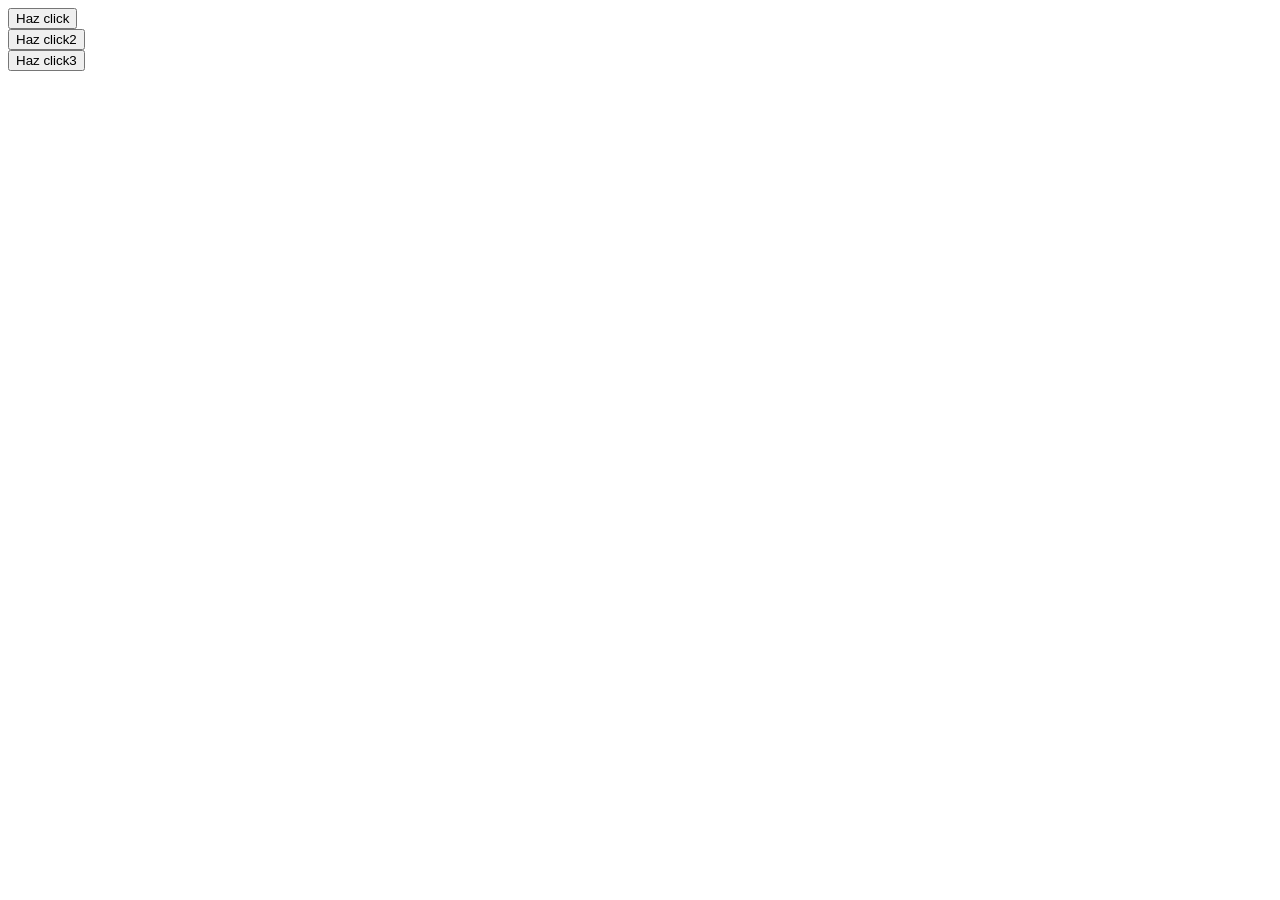
<file: JAVASCRIPT INTERNO-EXTERNO-INLINE/index.html>
<!DOCTYPE html>
<html lang="en">
<head>
    <meta charset="UTF-8">
    <meta name="viewport" content="width=device-width, initial-scale=1.0">
    <title>Implementación de JavaScript en sus tres formas</title>
    <script>
       function mostrarMensaje(){
        alert("Hola causa");
        }
    </script>
    <script src="script.js"></script>
</head>
<body>
    <button onclick="mostrarMensaje()">Haz click</button> <br>
    <button onclick="mensaje2()">Haz click2</button><br>
    <button onclick="alert('Sigues aquí??')">Haz click3</button>
    
</body>
</html>
    <!-- -- >
Empezamos con el js interno en la linea 7-11 donde implementamos la funcion con el alert,
ya luego seguimos con el js externo desde la linea 12 y se conecta con la linea 16,
por ultimo el js en linea fue implementado en la línea 17, en todos hubo variantes como
el script o el orden de la estructura.
</file>
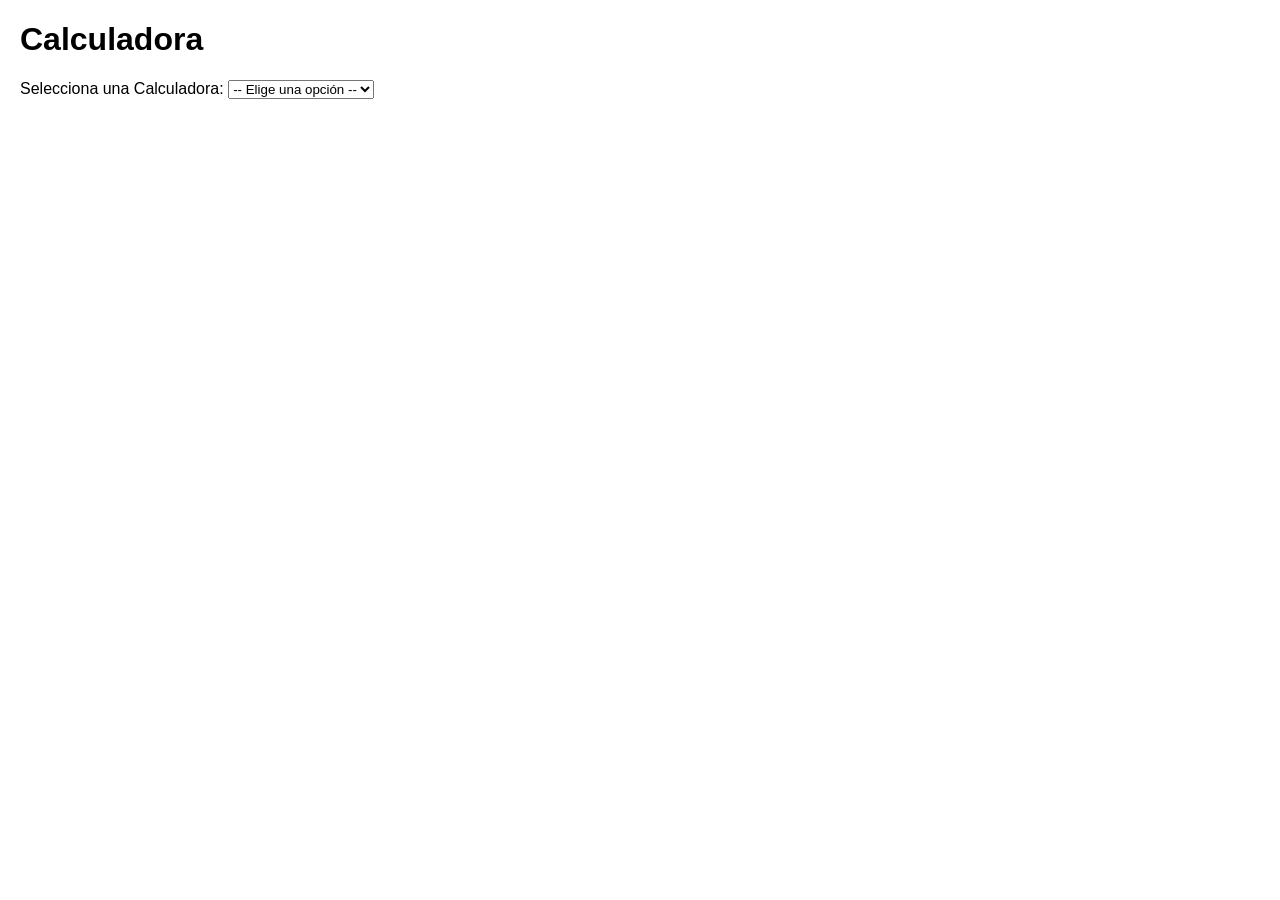
<file: area.html>
<!DOCTYPE html>
<html lang="en">
<head>
    <meta charset="UTF-8">
    <meta name="viewport" content="width=device-width, initial-scale=1.0">
    <title>Calculadora</title>
    <link rel="stylesheet" href="area.css">
</head>
<body>
    <h1>Calculadora</h1>
    <label for="menu">Selecciona una Calculadora:</label>
    <select id="menu">
    <option value="nada">-- Elige una opción --</option>
    <option value="triangulo">Área de Triángulo</option>
    <option value="esfera">Volumen de Esfera</option>
    <option value="money">Pesos a Dólares</option>
    </select>

    <div id="seccion-triangulo" class="seccion-calculadora oculto">
    <h2>Área de Triángulo</h2>
    <input type="number" id="baseTriangulo" placeholder="Base">
    <input type="number" id="alturaTriangulo" placeholder="Altura">
    <button id="btnTriangulo">Calcular</button>
    <div id="resultadoTriangulo"></div>
    </div>

    <div id="seccion-esfera" class="seccion-calculadora oculto">
    <h2>Volumen de Esfera</h2>
    <input type="number" id="radioEsfera" placeholder="Escribe el radio:">
    <button id="btnEsfera">Calcular</button>
    <div id="resultadoEsfera"></div>
    </div>

    <div id="seccion-money" class="seccion-calculadora oculto">
    <h2>Pesos a Dólares</h2>
    <input type="number" id="pesos" placeholder="Cantidad en MXN">
    <input type="number" id="cambio" placeholder="Tipo de Cambio (eje.0.050)">
    <button id="btnpesosadolares">Calcular</button>
    <div id="conversion">
    </div>
    <script src="area.js"></script>
</body>
</html>
</file>
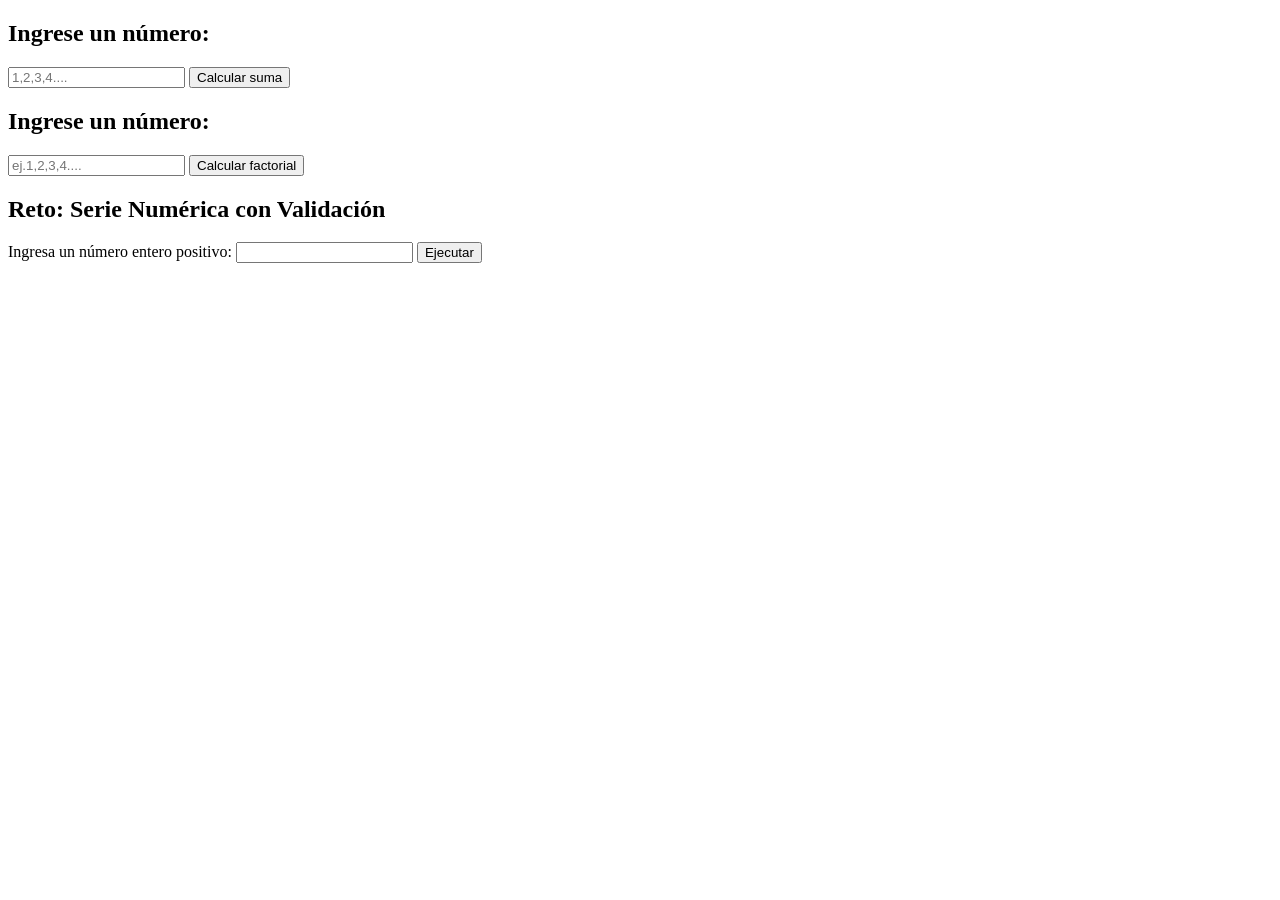
<file: factorial.html>
<!DOCTYPE html>
<html lang="en">
<head>
    <meta charset="UTF-8">
    <meta name="viewport" content="width=device-width, initial-scale=1.0">
    <title>FACTORIAL</title>
</head>
<body>
    <h2>Ingrese un número:</h2>
    <div class="seccion">
    <input type="number" id="num" placeholder="1,2,3,4....">
    <button id="btnsuma">Calcular suma</button>
    <div id="resultadoSuma"></div>
    </div>

    <h2>Ingrese un número:</h2>
    <div class="seccion">
    <input type="number" id="numeroFactorial" placeholder="ej.1,2,3,4....">
    <button id="btnfactorial">Calcular factorial</button>
    <div id="resultadofactorial"></div>
    </div>

    <div class="seccion">
        <h2>Reto: Serie Numérica con Validación</h2>
        <label for="numReto">Ingresa un número entero positivo:</label>
        <input type="number" id="numReto">
        <button id="btnReto">Ejecutar</button>
        <div id="resReto"></div>
    </div>
    <script src="practica3.js"></script>
</body>
</html>
</file>
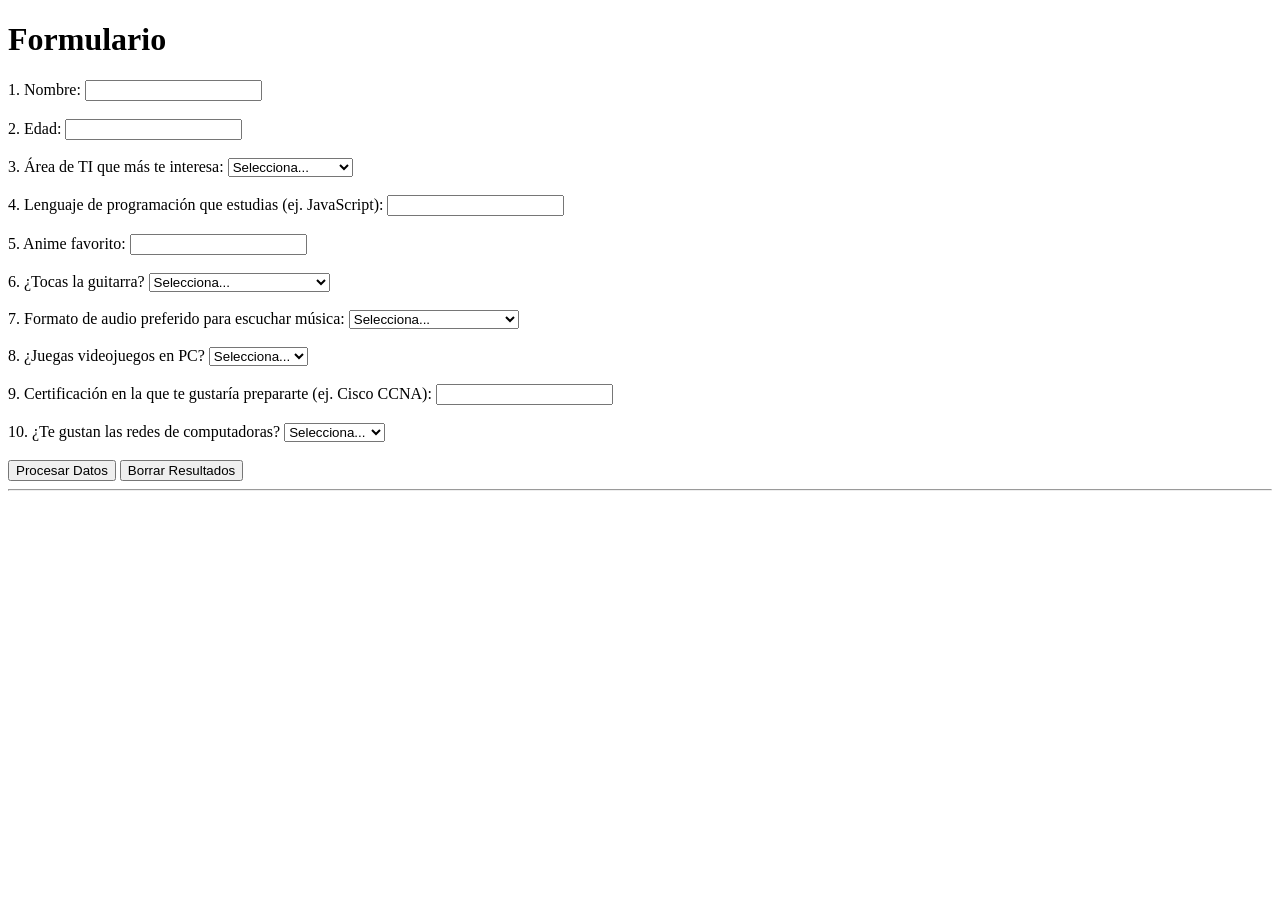
<file: Practica 1-Formulario/formulario.html>
<!DOCTYPE html>
<html lang="es">
<head>
    <meta charset="UTF-8">
    <title>Formulario</title>
</head>
<body>
    <h1>Formulario</h1>
    
    <p id="mensajeError" style="color: red; display: none;">¡Crack! Por favor rellena el cuestionario, no seas flojo.</p>

    <form id="miFormulario">
        
        <label for="nombre">1. Nombre:</label>
        <input type="text" id="nombre"><br><br>

        <label for="edad">2. Edad:</label>
        <input type="number" id="edad"><br><br>

        <label for="area">3. Área de TI que más te interesa:</label>
        <select id="area">
            <option value="">Selecciona...</option>
            <option value="Ciberseguridad">Ciberseguridad</option>
            <option value="Cloud Computing">Cloud Computing</option>
            <option value="Otra">Otra</option>
        </select><br><br>

        <label for="lenguaje">4. Lenguaje de programación que estudias (ej. JavaScript):</label>
        <input type="text" id="lenguaje"><br><br>

        <label for="anime">5. Anime favorito:</label>
        <input type="text" id="anime"><br><br>

        <label for="guitarra">6. ¿Tocas la guitarra?</label>
        <select id="guitarra">
            <option value="">Selecciona...</option>
            <option value="Sí, eléctrica">Sí</option>
            <option value="Apenas estoy aprendiendo">Apenas estoy aprendiendo</option>
            <option value="No">No</option>
        </select><br><br>

        <label for="audio">7. Formato de audio preferido para escuchar música:</label>
        <select id="audio">
            <option value="">Selecciona...</option>
            <option value="FLAC (Alta fidelidad)">FLAC (Alta fidelidad)</option>
            <option value="MP3 o Streaming normal">MP3 o Streaming normal</option>
        </select><br><br>

        <label for="juegos">8. ¿Juegas videojuegos en PC?</label>
        <select id="juegos">
            <option value="">Selecciona...</option>
            <option value="Sí">Sí</option>
            <option value="No">No</option>
        </select><br><br>

        <label for="certificacion">9. Certificación en la que te gustaría prepararte (ej. Cisco CCNA):</label>
        <input type="text" id="certificacion"><br><br>

        <label for="redes">10. ¿Te gustan las redes de computadoras?</label>
        <select id="redes">
            <option value="">Selecciona...</option>
            <option value="Sí me gustan">Sí me gustan</option>
            <option value="No mucho">No mucho</option>
        </select><br><br>

        <button type="button" onclick="guardar()">Procesar Datos</button>
        <button type="button" onclick="borrar()">Borrar Resultados</button>
        
    </form>

    <hr> <div id="resultadoFinal"></div>

    <script>
    function guardar() { 
        const nombre = document.getElementById("nombre").value;
        const edad = document.getElementById("edad").value;
        const area = document.getElementById("area").value;
        const lenguaje = document.getElementById("lenguaje").value;
        const anime = document.getElementById("anime").value;
        const guitarra = document.getElementById("guitarra").value;
        const audio = document.getElementById("audio").value;
        const juegos = document.getElementById("juegos").value;
        const certificacion = document.getElementById("certificacion").value;
        const redes = document.getElementById("redes").value;

        if (nombre == "" || edad == "" || area == "" || lenguaje == "" || anime == "" || guitarra == "" || audio == "" || juegos == "" || certificacion == "" || redes == "") {
            document.getElementById("mensajeError").style.display = "block";
            return; 
        }

        document.getElementById("mensajeError").style.display = "none";

        const resultado = "<p>Nombre: " + nombre + "</p>" +
                          "<p>Edad: " + edad + "</p>" +
                          "<p>Área de TI: " + area + "</p>" +
                          "<p>Lenguaje: " + lenguaje + "</p>" +
                          "<p>Anime favorito: " + anime + "</p>" +
                          "<p>Guitarra: " + guitarra + "</p>" +
                          "<p>Audio: " + audio + "</p>" +
                          "<p>Juegos: " + juegos + "</p>" +
                          "<p>Certificación: " + certificacion + "</p>" +
                          "<p>Redes: " + redes + "</p>";

        document.getElementById("resultadoFinal").innerHTML = resultado;
        document.getElementById("miFormulario").reset();
    }

    function borrar() {
        document.getElementById("resultadoFinal").innerHTML = "";
        document.getElementById("miFormulario").reset();
        document.getElementById("mensajeError").style.display = "none";
    }
    console.log("Si funciona.");
    </script>
    
</body>
</html>
</file>
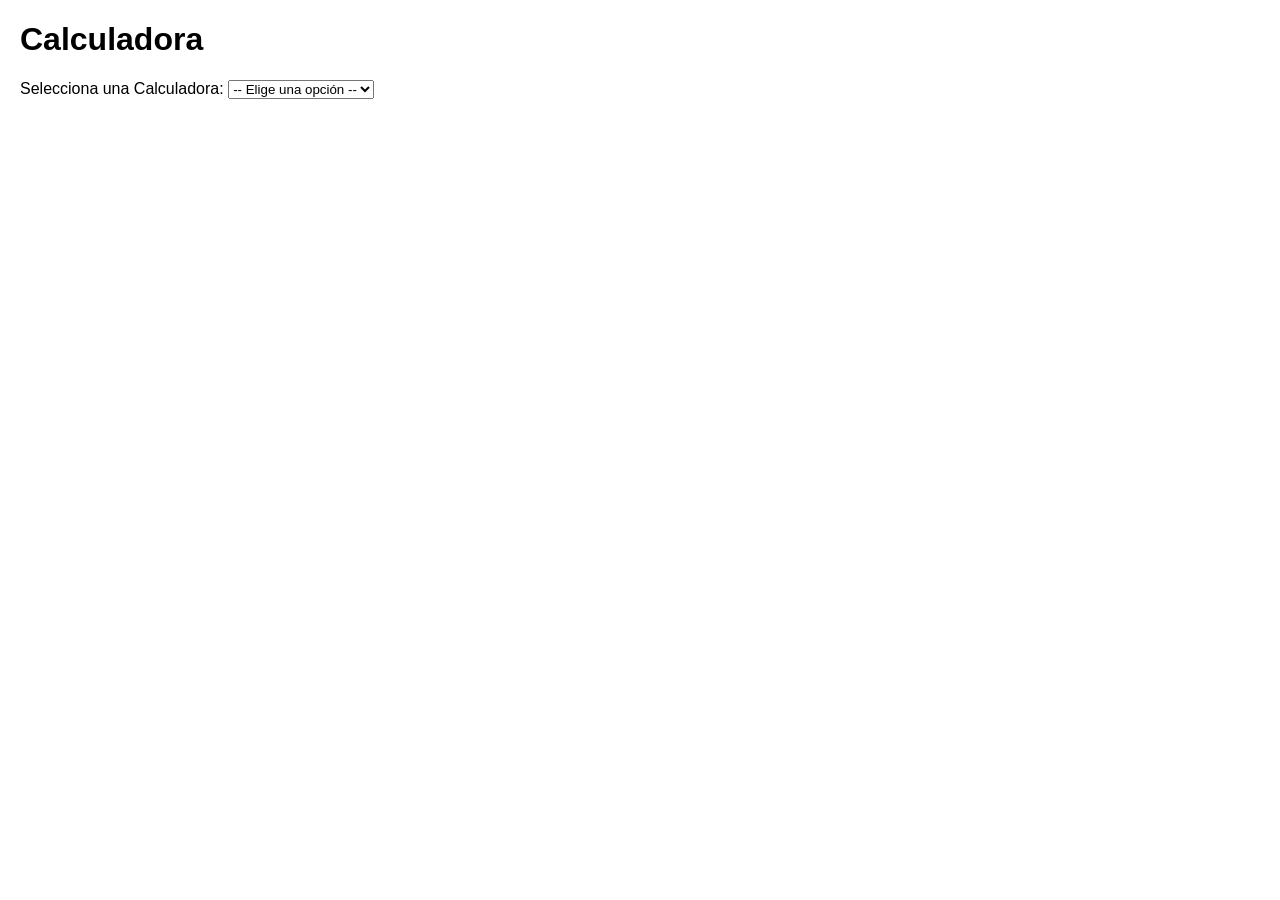
<file: Práctica 2-Calculadora/area.html>
<!DOCTYPE html>
<html lang="en">
<head>
    <meta charset="UTF-8">
    <meta name="viewport" content="width=device-width, initial-scale=1.0">
    <title>Calculadora</title>
    <link rel="stylesheet" href="area.css">
</head>
<body>
    <h1>Calculadora</h1>
    <label for="menu">Selecciona una Calculadora:</label>
    <select id="menu">
    <option value="nada">-- Elige una opción --</option>
    <option value="triangulo">Área de Triángulo</option>
    <option value="esfera">Volumen de Esfera</option>
    <option value="money">Pesos a Dólares</option>
    </select>

    <div id="seccion-triangulo" class="seccion-calculadora oculto">
    <h2>Área de Triángulo</h2>
    <input type="number" id="baseTriangulo" placeholder="Base">
    <input type="number" id="alturaTriangulo" placeholder="Altura">
    <button id="btnTriangulo">Calcular</button>
    <div id="resultadoTriangulo"></div>
    </div>

    <div id="seccion-esfera" class="seccion-calculadora oculto">
    <h2>Volumen de Esfera</h2>
    <input type="number" id="radioEsfera" placeholder="Escribe el radio:">
    <button id="btnEsfera">Calcular</button>
    <div id="resultadoEsfera"></div>
    </div>

    <div id="seccion-money" class="seccion-calculadora oculto">
    <h2>Pesos a Dólares</h2>
    <input type="number" id="pesos" placeholder="Cantidad en MXN">
    <input type="number" id="cambio" placeholder="Tipo de Cambio (eje.0.050)">
    <button id="btnpesosadolares">Calcular</button>
    <div id="conversion">
    </div>
    <script src="area.js"></script>
</body>
</html>
</file>
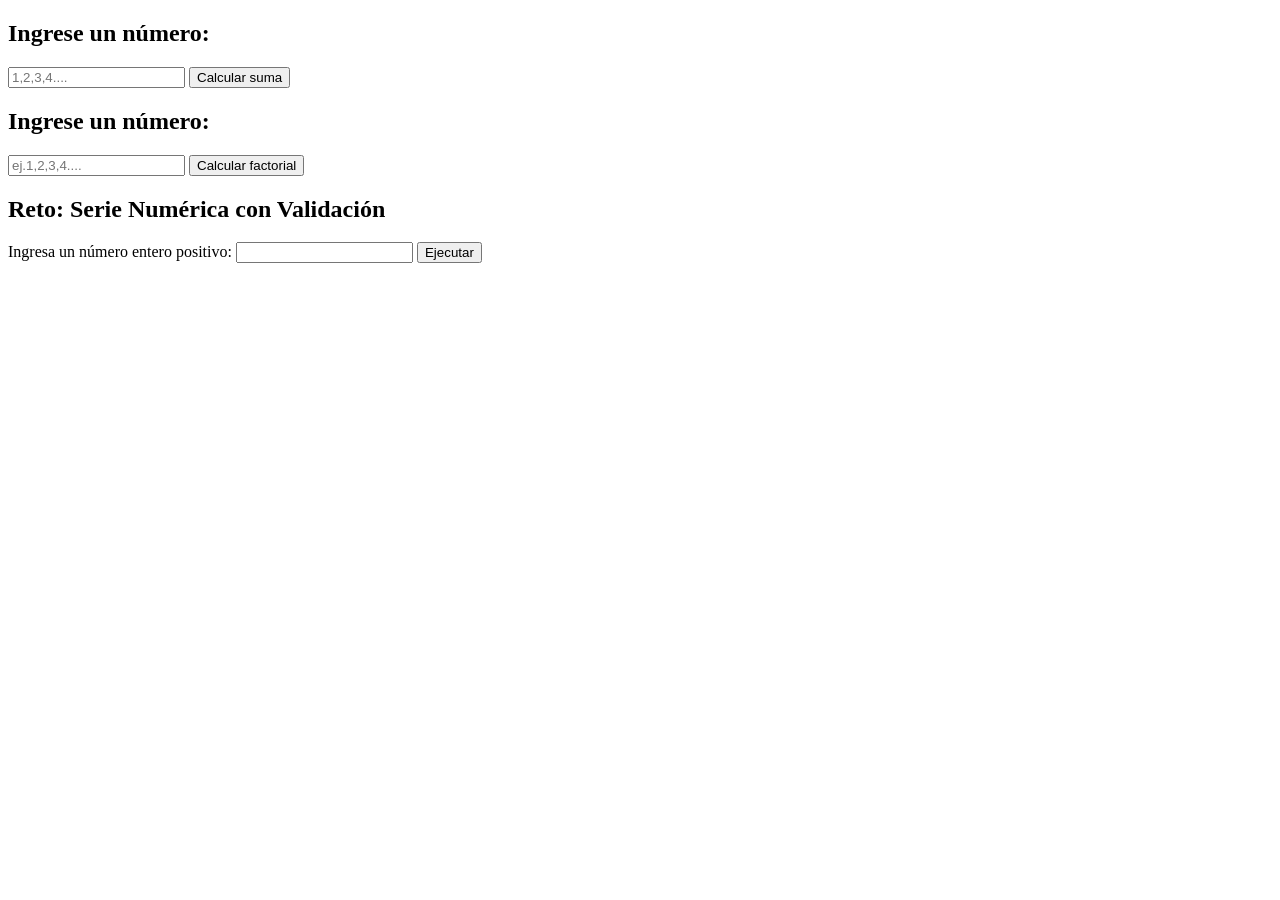
<file: Práctica 3-Ciclos/factorial.html>
<!DOCTYPE html>
<html lang="en">
<head>
    <meta charset="UTF-8">
    <meta name="viewport" content="width=device-width, initial-scale=1.0">
    <title>FACTORIAL</title>
</head>
<body>
    <h2>Ingrese un número:</h2>
    <div class="seccion">
    <input type="number" id="num" placeholder="1,2,3,4....">
    <button id="btnsuma">Calcular suma</button>
    <div id="resultadoSuma"></div>
    </div>

    <h2>Ingrese un número:</h2>
    <div class="seccion">
    <input type="number" id="numeroFactorial" placeholder="ej.1,2,3,4....">
    <button id="btnfactorial">Calcular factorial</button>
    <div id="resultadofactorial"></div>
    </div>

    <div class="seccion">
        <h2>Reto: Serie Numérica con Validación</h2>
        <label for="numReto">Ingresa un número entero positivo:</label>
        <input type="number" id="numReto">
        <button id="btnReto">Ejecutar</button>
        <div id="resReto"></div>
    </div>
    <script src="practica3.js"></script>
</body>
</html>
</file>
<file: area.css>
.oculto{
    display: none;
}
body{
    font-family:Arial, sans-serif;
    margin: 20px;
}
.seccion-calculadora{
    margin-top: 20px;
    padding: 15px;
    border: 1px solid #ccc;
    border-radius: 5px;
}
</file>
<file: Práctica 2-Calculadora/area.css>
.oculto{
    display: none;
}
body{
    font-family:Arial, sans-serif;
    margin: 20px;
}
.seccion-calculadora{
    margin-top: 20px;
    padding: 15px;
    border: 1px solid #ccc;
    border-radius: 5px;
}
</file>
